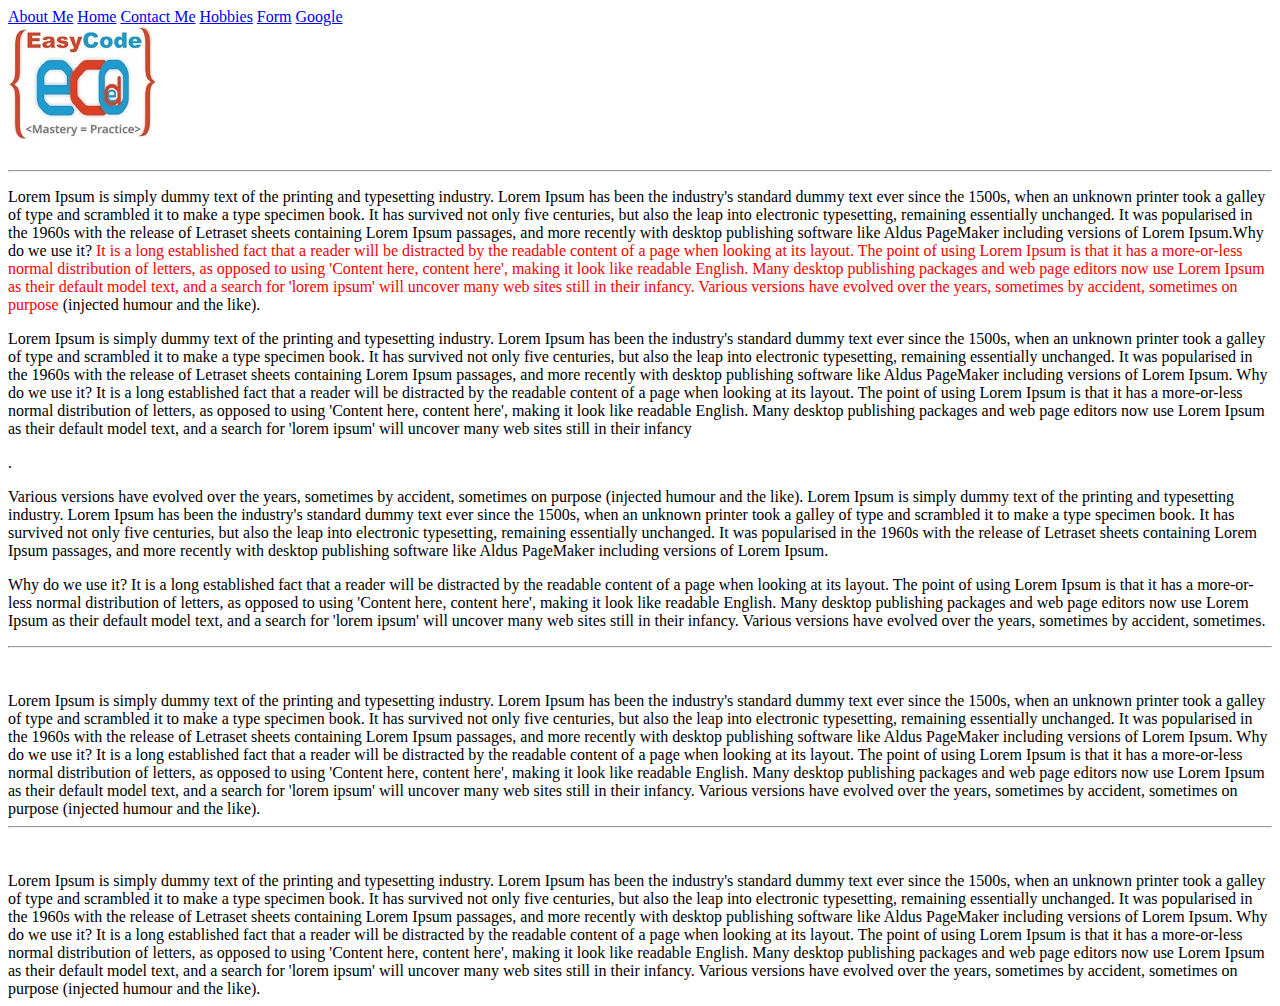
<file: About Me.html>
<!DOCTYPE HTML>
<HTML lang="en" dir="ltr">

  </HTML>
<meta chrset="utf-8">
<meta name="viewport" content="width=device-width", initial scale="1.0">
<head>
  <title>MY CONTACT</title>
  </head>
  <body>

    <nav>
    <a href="About Me.html">About Me</a>
    <a href="index.html">Home</a>
    <a href="Contact.html">Contact Me</a>
    <a href="Hobbies.html">Hobbies</a>
    <a href="Form.html">Form</a>
    <a href="https://www.google.com">Google</a>
  </nav>

<div class="top-container">

    <img src="images/Logo.jpg">
<br><br>
<hr >
  <p>
    Lorem Ipsum is simply dummy text of the printing and typesetting industry. Lorem Ipsum has been the industry's standard dummy text ever since the 1500s, when an unknown printer took a galley of type and scrambled it to make a type specimen book. It has survived not only five centuries, but also the leap into electronic typesetting, remaining essentially unchanged. It was popularised in the 1960s with the release of Letraset sheets containing Lorem Ipsum passages, and more recently with desktop publishing software like Aldus PageMaker including versions of Lorem Ipsum.Why do we use it?
  <span style=color:red>It is a long established fact that a reader will be distracted by the readable content of a page when looking at its layout. The point of using Lorem Ipsum is that it has a more-or-less normal distribution of letters, as opposed to using 'Content here, content here', making it look like readable English. Many desktop publishing packages and web page editors now use Lorem Ipsum as their default model text, and a search for 'lorem ipsum' will uncover many web sites still in their infancy. Various versions have evolved over the years, sometimes by accident, sometimes on purpose</span> (injected humour and the like).
</p>
  <p>
    Lorem Ipsum is simply dummy text of the printing and typesetting industry. Lorem Ipsum has been the industry's standard dummy text ever since the 1500s, when an unknown printer took a galley of type and scrambled it to make a type specimen book. It has survived not only five centuries, but also the leap into electronic typesetting, remaining essentially unchanged. It was popularised in the 1960s with the release of Letraset sheets containing Lorem Ipsum passages, and more recently with desktop publishing software like Aldus PageMaker including versions of Lorem Ipsum. Why do we use it? It is a long established fact that a reader will be distracted by the readable content of a page when looking at its layout. The point of using Lorem Ipsum is that it has a more-or-less normal distribution of letters, as opposed to using 'Content here, content here', making it look like readable English. Many desktop publishing packages and web page editors now use Lorem Ipsum as their default model text, and a search for 'lorem ipsum' will uncover many web sites still in their infancy
  </p>.
  <p>
    Various versions have evolved over the years, sometimes by accident, sometimes on purpose (injected humour and the like).
    Lorem Ipsum is simply dummy text of the printing and typesetting industry. Lorem Ipsum has been the industry's standard dummy text ever since the 1500s, when an unknown printer took a galley of type and scrambled it to make a type specimen book. It has survived not only five centuries, but also the leap into electronic typesetting, remaining essentially unchanged. It was popularised in the 1960s with the release of Letraset sheets containing Lorem Ipsum passages, and more recently with desktop publishing software like Aldus PageMaker including versions of Lorem Ipsum.
  </p>
  <p>
    Why do we use it? It is a long established fact that a reader will be distracted by the readable content of a page when looking at its layout. The point of using Lorem Ipsum is that it has a more-or-less normal distribution of letters, as opposed to using 'Content here, content here', making it look like readable English. Many desktop publishing packages and web page editors now use Lorem Ipsum as their default model text, and a search for 'lorem ipsum' will uncover many web sites still in their infancy. Various versions have evolved over the years, sometimes by accident, sometimes.
  </p>

<hr >
</div>

<br><br>
<div class="middle-container">
Lorem Ipsum is simply dummy text of the printing and typesetting industry. Lorem Ipsum has been the industry's standard dummy text ever since the 1500s, when an unknown printer took a galley of type and scrambled it to make a type specimen book. It has survived not only five centuries, but also the leap into electronic typesetting, remaining essentially unchanged. It was popularised in the 1960s with the release of Letraset sheets containing Lorem Ipsum passages, and more recently with desktop publishing software like Aldus PageMaker including versions of Lorem Ipsum.

Why do we use it?
It is a long established fact that a reader will be distracted by the readable content of a page when looking at its layout. The point of using Lorem Ipsum is that it has a more-or-less normal distribution of letters, as opposed to using 'Content here, content here', making it look like readable English. Many desktop publishing packages and web page editors now use Lorem Ipsum as their default model text, and a search for 'lorem ipsum' will uncover many web sites still in their infancy. Various versions have evolved over the years, sometimes by accident, sometimes on purpose (injected humour and the like).

</div>
<hr >
<br><br>
<div class="bottom-container">
Lorem Ipsum is simply dummy text of the printing and typesetting industry. Lorem Ipsum has been the industry's standard dummy text ever since the 1500s, when an unknown printer took a galley of type and scrambled it to make a type specimen book. It has survived not only five centuries, but also the leap into electronic typesetting, remaining essentially unchanged. It was popularised in the 1960s with the release of Letraset sheets containing Lorem Ipsum passages, and more recently with desktop publishing software like Aldus PageMaker including versions of Lorem Ipsum.

Why do we use it?
It is a long established fact that a reader will be distracted by the readable content of a page when looking at its layout. The point of using Lorem Ipsum is that it has a more-or-less normal distribution of letters, as opposed to using 'Content here, content here', making it look like readable English. Many desktop publishing packages and web page editors now use Lorem Ipsum as their default model text, and a search for 'lorem ipsum' will uncover many web sites still in their infancy. Various versions have evolved over the years, sometimes by accident, sometimes on purpose (injected humour and the like).

</div>


</body>
</file>
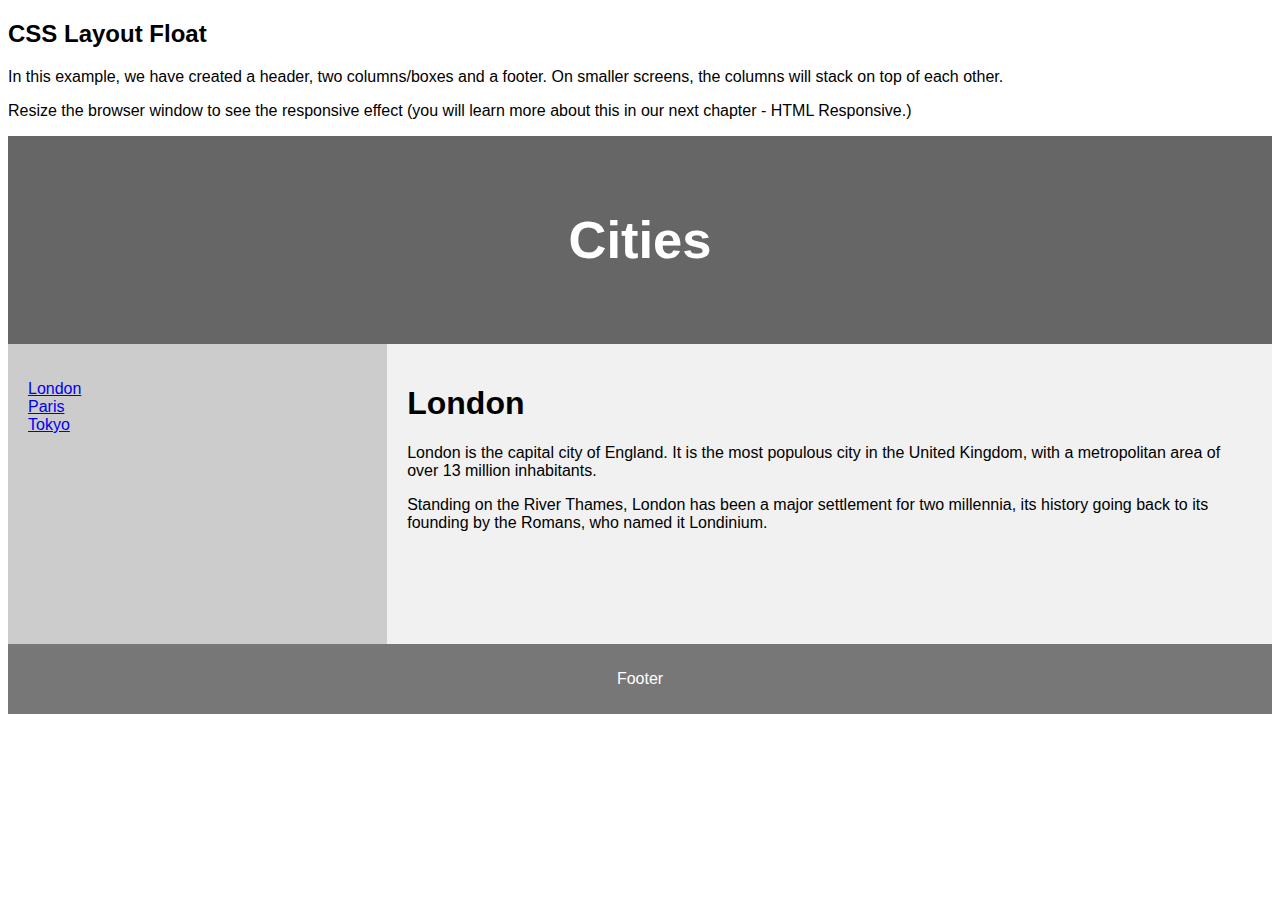
<file: css layout.html>
<!DOCTYPE html>
<html lang="en">
<head>
<title>CSS Template</title>
<meta charset="utf-8">
<meta name="viewport" content="width=device-width, initial-scale=1">
<style>
* {
  box-sizing: border-box;
}

body {
  font-family: Arial, Helvetica, sans-serif;
}

/* Style the header */
header {
  background-color: #666;
  padding: 30px;
  text-align: center;
  font-size: 35px;
  color: white;
}

/* Create two columns/boxes that floats next to each other */
nav {
  float: left;
  width: 30%;
  height: 300px; /* only for demonstration, should be removed */
  background: #ccc;
  padding: 20px;
}

/* Style the list inside the menu */
nav ul {
  list-style-type: none;
  padding: 0;
}

article {
  float: left;
  padding: 20px;
  width: 70%;
  background-color: #f1f1f1;
  height: 300px; /* only for demonstration, should be removed */
}

/* Clear floats after the columns */
section:after {
  content: "";
  display: table;
  clear: both;
}

/* Style the footer */
footer {
  background-color: #777;
  padding: 10px;
  text-align: center;
  color: white;
}

/* Responsive layout - makes the two columns/boxes stack on top of each other instead of next to each other, on small screens */
@media (max-width: 600px) {
  nav, article {
    width: 100%;
    height: auto;
  }
}
</style>
</head>
<body>

<h2>CSS Layout Float</h2>
<p>In this example, we have created a header, two columns/boxes and a footer. On smaller screens, the columns will stack on top of each other.</p>
<p>Resize the browser window to see the responsive effect (you will learn more about this in our next chapter - HTML Responsive.)</p>

<header>
  <h2>Cities</h2>
</header>

<section>
  <nav>
    <ul>
      <li><a href="#">London</a></li>
      <li><a href="#">Paris</a></li>
      <li><a href="#">Tokyo</a></li>
    </ul>
  </nav>

  <article>
    <h1>London</h1>
    <p>London is the capital city of England. It is the most populous city in the  United Kingdom, with a metropolitan area of over 13 million inhabitants.</p>
    <p>Standing on the River Thames, London has been a major settlement for two millennia, its history going back to its founding by the Romans, who named it Londinium.</p>
  </article>
</section>

<footer>
  <p>Footer</p>
</footer>

</body>
</html>
</file>
